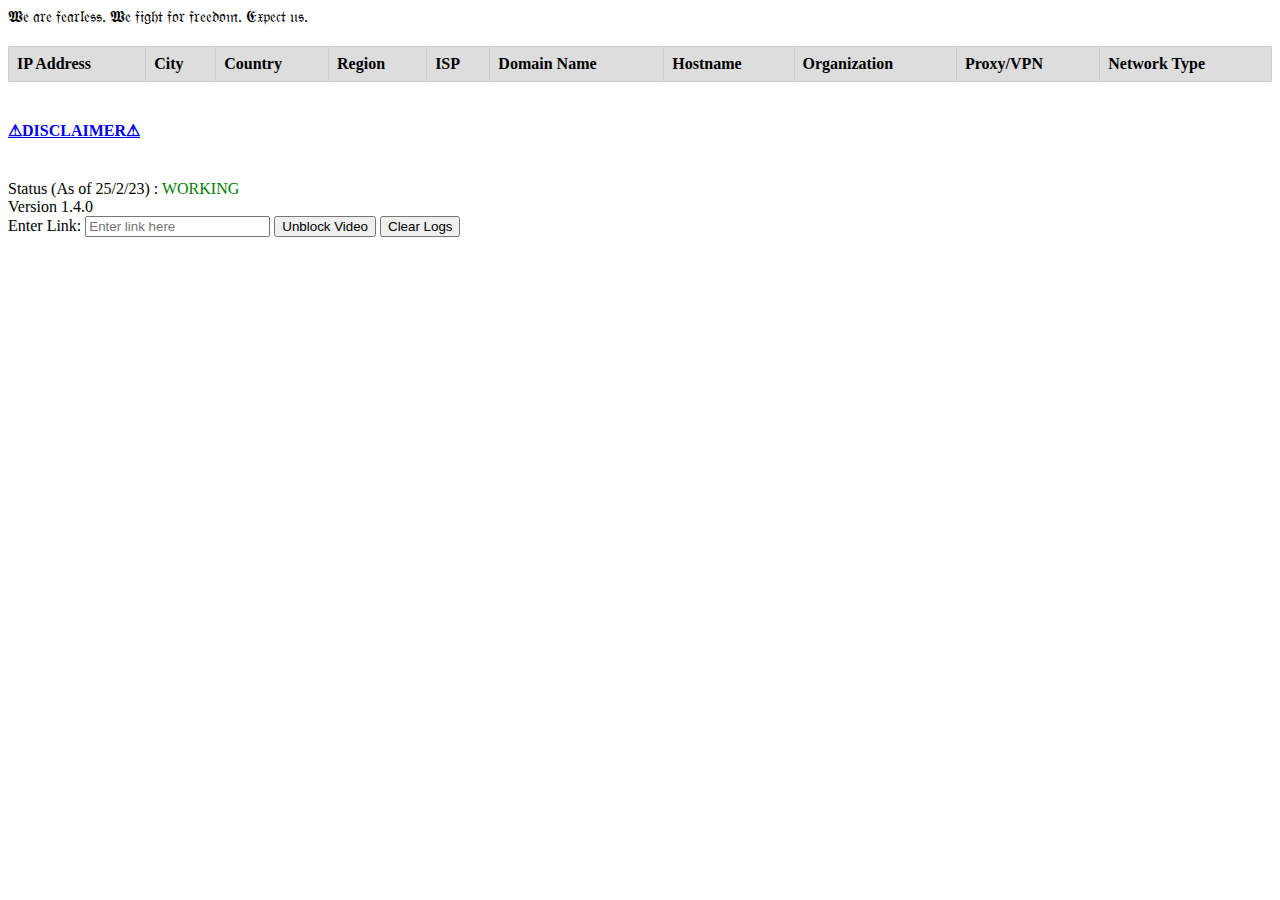
<file: index.html>
𝖂𝔢 𝔞𝔯𝔢 𝔣𝔢𝔞𝔯𝔩𝔢𝔰𝔰. 𝖂𝔢 𝔣𝔦𝔤𝔥𝔱 𝔣𝔬𝔯 𝔣𝔯𝔢𝔢𝔡𝔬𝔪. 𝕰𝔵𝔭𝔢𝔠𝔱 𝔲𝔰.
<!DOCTYPE html>
<html>
<head>
	<title>PW-HXSS-PAGE</title>
	<style>
		iframe {
			width: 100%;
			height: 500px;
			border: none;
		}
	</style>
    
</head>
<body>
<style>
	.ip {
		color: green;
	}
	</style>
	<script src=
"https://ajax.googleapis.com/ajax/libs/jquery/3.2.1/jquery.min.js">
	</script>
	<script>
	$.getJSON("https://api.ipify.org?format=json", function(data) {
		
		$("#gfg").html(data.ip);
	})
	</script>








<p id="ip-address" class="cc"></p>

    <table>
      <thead>
        <tr>
          <th>IP Address</th>
          <th>City</th>
          <th>Country</th>
          <th>Region</th>
          <th>ISP</th>
          <th>Domain Name</th>
          <th>Hostname</th>
          <th>Organization</th>
          <th>Proxy/VPN</th>
          <th>Network Type</th>
        </tr>
      </thead>
      <tbody id="ip-info"></tbody>
    </table>

    <script>fetch('https://ipapi.co/json/')
  .then(response => response.json())
  .then(data => {
    const ipAddress = data.ip;
    const ipAddressElement = document.getElementById("ip-address");
    ipAddressElement.innerHTML = ipAddress;

    const ipInfoElement = document.getElementById("ip-info");
    const ipInfo = `
      <tr>
        <td>${data.ip}</td>
        <td>${data.city}</td>
        <td>${data.country_name}</td>
        <td>${data.region}</td>
        <td>${data.org}</td>
        <td>${data.domain}</td>
        <td>${data.hostname}</td>
        <td>${data.org}</td>
        <td>${data.proxy}</td>
        <td>${data.type}</td>
      </tr>
    `;
    ipInfoElement.innerHTML = ipInfo;
  });
</script>









<br>
<h4><a href="https://pw-hxss.github.io/YTUnblock/README.md" target="_blank">&#9888;DISCLAIMER&#9888;</a></h4><br>
<h7>Status (As of 25/2/23) : </h7><h7 class="ip">WORKING</h7><br>
	<h7>Version 1.4.0</h7><br>
	<label for="link">Enter Link:</label>
	<input type="text" id="link" placeholder="Enter link here">
	<button onclick="openIframe()">Unblock Video</button>
    <button onclick="clearLogs()">Clear Logs</button>
	<br>

<style>
input[type=range] {
  -webkit-appearance: none;
  width: 10%;
  height: 10px;
  border-radius: 5px;
  background: #ddd;
  outline: none;
}

input[type=range]::-webkit-slider-thumb {
  -webkit-appearance: none;
  appearance: none;
  width: 20px;
  height: 20px;
  border-radius: 50%;
  background: #007bff;
  cursor: pointer;
}

 table {
  border-collapse: collapse;
  width: 100%;
  margin-top: 20px;
}

thead th {
  background-color: #ddd;
  border: 1px solid #ccc;
  padding: 8px;
  text-align: left;
}

tbody td {
  border: 1px solid #ccc;
  padding: 8px;
}

tbody td:first-child {
  font-weight: bold;
}

.cc {
  display: none;
}
</style>

	<br><br>
	<div id="iframe-container"></div>

	<script>
		        		function openIframe() {
			var link = document.getElementById("link").value;
              const n = 11;
              var last = link.substring(link.length - n);
                const terms = ["https://www.youtube-nocookie.com/embed/", last];
                 let final = terms.join("");
			var iframeContainer = document.getElementById("iframe-container");
			iframeContainer.innerHTML = '<iframe src="' + final + '"></iframe>';
		}
		
        function clearLogs() {
        location.replace("https://www.google.com/");
        alert("Expect Us");
        }
	</script>
</body>
</html>
</file>
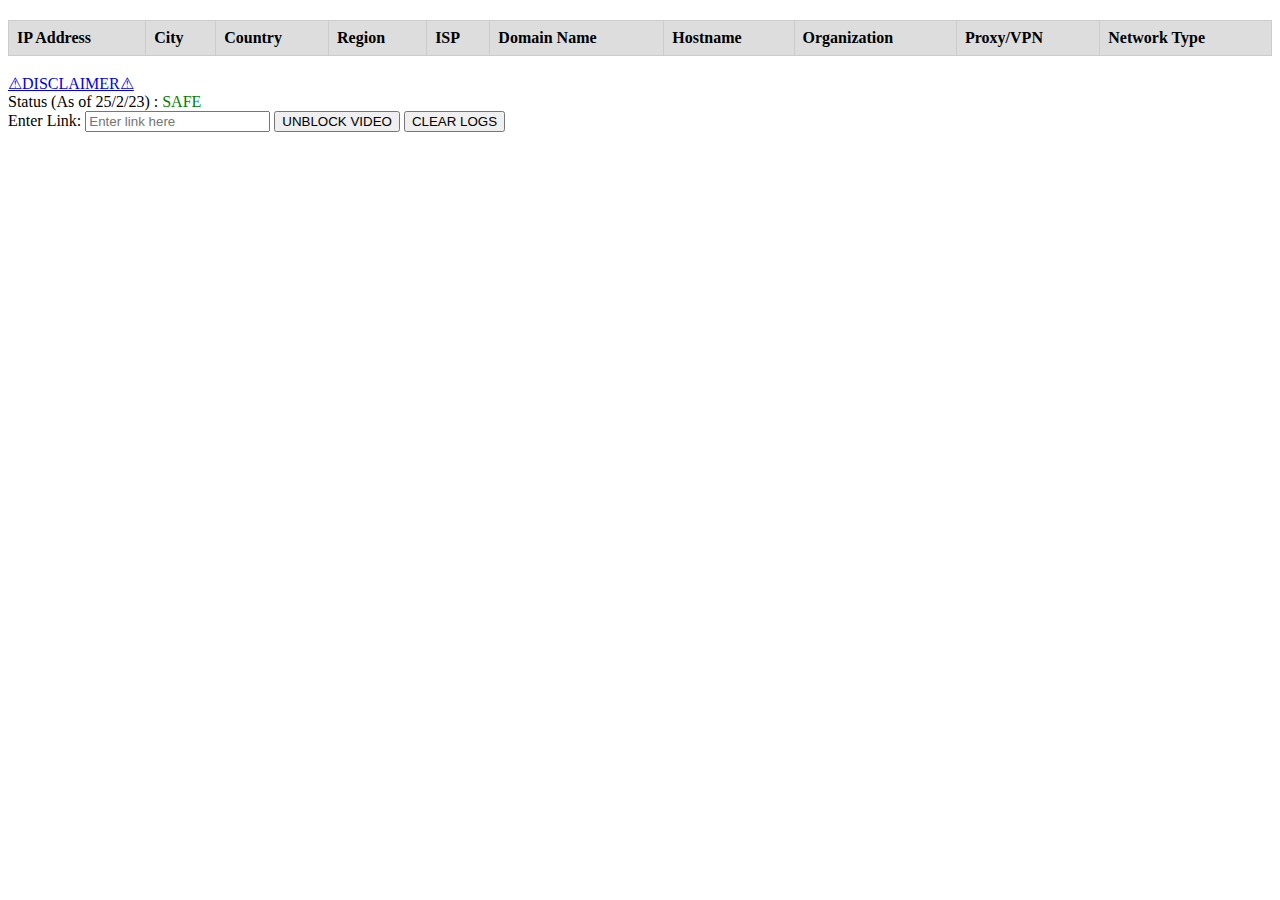
<file: original.html>
<!DOCTYPE html>
<html>
<head>
	<title>ᎩᎧᏬᏖᏬᏰᏋ ᏰᎩᎮᏗᏕᏕ</title>
	<style>
		iframe {
			width: 100%;
			height: 500px;
			border: none;
		}
	</style>
    
</head>
<body>
<style>
	.ip {
		color: green;
	}
	</style>
	<script src=
"https://ajax.googleapis.com/ajax/libs/jquery/3.2.1/jquery.min.js">
	</script>
	<script>
	$.getJSON("https://api.ipify.org?format=json", function(data) {
		
		$("#gfg").html(data.ip);
	})
	</script>








<p id="ip-address" class="cc"></p>

    <table>
      <thead>
        <tr>
          <th>IP Address</th>
          <th>City</th>
          <th>Country</th>
          <th>Region</th>
          <th>ISP</th>
          <th>Domain Name</th>
          <th>Hostname</th>
          <th>Organization</th>
          <th>Proxy/VPN</th>
          <th>Network Type</th>
        </tr>
      </thead>
      <tbody id="ip-info"></tbody>
    </table>

    <script>fetch('https://ipapi.co/json/')
  .then(response => response.json())
  .then(data => {
    const ipAddress = data.ip;
    const ipAddressElement = document.getElementById("ip-address");
    ipAddressElement.innerHTML = ipAddress;

    const ipInfoElement = document.getElementById("ip-info");
    const ipInfo = `
      <tr>
        <td>${data.ip}</td>
        <td>${data.city}</td>
        <td>${data.country_name}</td>
        <td>${data.region}</td>
        <td>${data.org}</td>
        <td>${data.domain}</td>
        <td>${data.hostname}</td>
        <td>${data.org}</td>
        <td>${data.proxy}</td>
        <td>${data.type}</td>
      </tr>
    `;
    ipInfoElement.innerHTML = ipInfo;
  });
</script>









<br>
<a href="https://pw-hxss.github.io/YTUnblock/README.md" target="_blank">&#9888;DISCLAIMER&#9888;</a><br>
<h7>Status (As of 25/2/23) : </h7><h7 class="ip">SAFE</h7><br>

	<label for="link">Enter Link:</label>
	<input type="text" id="link" placeholder="Enter link here">
	<button onclick="openIframe()">UNBLOCK VIDEO</button>
    <button onclick="flush()">CLEAR LOGS</button>
	<br>

<style>
input[type=range] {
  -webkit-appearance: none;
  width: 10%;
  height: 10px;
  border-radius: 5px;
  background: #ddd;
  outline: none;
}

input[type=range]::-webkit-slider-thumb {
  -webkit-appearance: none;
  appearance: none;
  width: 20px;
  height: 20px;
  border-radius: 50%;
  background: #007bff;
  cursor: pointer;
}

 table {
  border-collapse: collapse;
  width: 100%;
  margin-top: 20px;
}

thead th {
  background-color: #ddd;
  border: 1px solid #ccc;
  padding: 8px;
  text-align: left;
}

tbody td {
  border: 1px solid #ccc;
  padding: 8px;
}

tbody td:first-child {
  font-weight: bold;
}

.cc {
  display: none;
}
</style>

	<br><br>
	<div id="iframe-container"></div>

	<script>
		        		function openIframe() {
			var link = document.getElementById("link").value;
              const n = 11;
              var last = link.substring(link.length - n);
                const terms = ["https://www.youtube-nocookie.com/embed/", last];
                 let final = terms.join("");
			var iframeContainer = document.getElementById("iframe-container");
			iframeContainer.innerHTML = '<iframe src="' + final + '"></iframe>';
		}
		
        
        function clear() {
        location.replace("https://www.google.com");alert('Logs Cleared');})();
        }
	</script>
</body>
</html>
</file>
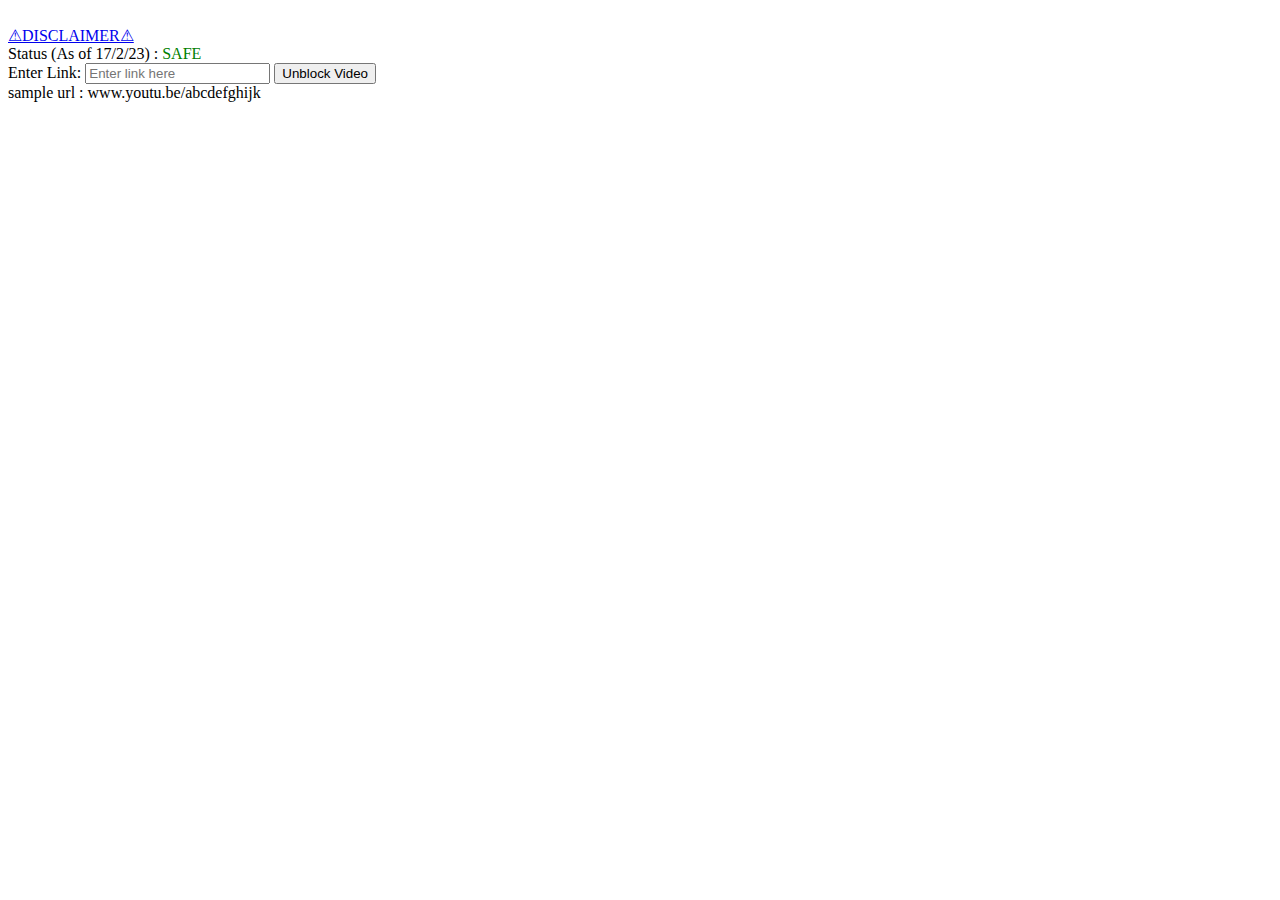
<file: simplywatch.html>
<!DOCTYPE html>
<html>
<head>
	<title>Simply Watch</title>
	<style>
		iframe {
			width: 100%;
			height: 500px;
			border: none;
		}
	</style>
    
</head>
<body>
<style>
	.ip {
		color: green;
	}
	</style>
	<script src=
"https://ajax.googleapis.com/ajax/libs/jquery/3.2.1/jquery.min.js">
	</script>
	<script>
	$.getJSON("https://api.ipify.org?format=json", function(data) {
		
		$("#gfg").html(data.ip);
	})
	</script>










<br>
<a href="https://pw-hxss.github.io/YTUnblock/README.md" target="_blank">&#9888;DISCLAIMER&#9888;</a><br>
<h7>Status (As of 17/2/23) : </h7><h7 class="ip">SAFE</h7><br>

	<label for="link">Enter Link:</label>
	<input type="text" id="link" placeholder="Enter link here">
	<button onclick="openIframe()">Unblock Video</button>
	<br>
<h7>sample url : www.youtu.be/abcdefghijk</h7>
<style>
input[type=range] {
  -webkit-appearance: none;
  width: 10%;
  height: 10px;
  border-radius: 5px;
  background: #ddd;
  outline: none;
}

input[type=range]::-webkit-slider-thumb {
  -webkit-appearance: none;
  appearance: none;
  width: 20px;
  height: 20px;
  border-radius: 50%;
  background: #007bff;
  cursor: pointer;
}

 table {
  border-collapse: collapse;
  width: 100%;
  margin-top: 20px;
}

thead th {
  background-color: #ddd;
  border: 1px solid #ccc;
  padding: 8px;
  text-align: left;
}

tbody td {
  border: 1px solid #ccc;
  padding: 8px;
}

tbody td:first-child {
  font-weight: bold;
}

.cc {
  display: none;
}
</style>

	<br><br>
	<div id="iframe-container"></div>

	<script>
		        		function openIframe() {
			var link = document.getElementById("link").value;
              const n = 11;
              var last = link.substring(link.length - n);
                const terms = ["https://www.youtube-nocookie.com/embed/", last];
                 let final = terms.join("");
			var iframeContainer = document.getElementById("iframe-container");
			iframeContainer.innerHTML = '<iframe src="' + final + '"></iframe>';
		}
		
	</script>
</body>
</html>
</file>
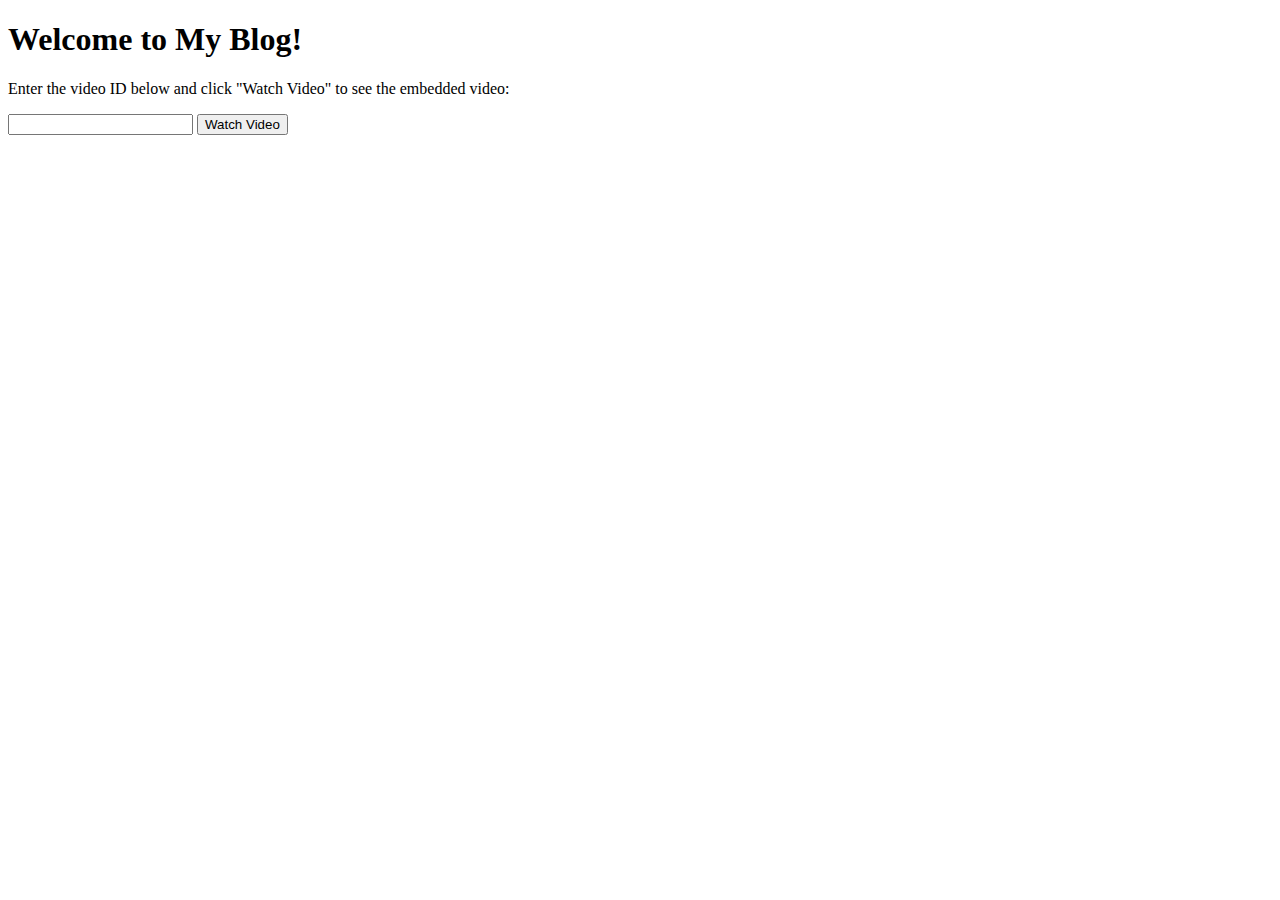
<file: V.html>
<!DOCTYPE html>
<html>
<head>
  <title>My Blog with Embedded Video</title>
  <script src="https://code.jquery.com/jquery-3.6.0.min.js"></script>
</head>
<body>

  <h1>Welcome to My Blog!</h1>

  <p>Enter the video ID below and click "Watch Video" to see the embedded video:</p>

  <input type="text" id="video-id-input">

  <button id="watch-video-btn">Watch Video</button>

  <div id="video-container"></div>

  <script>
    $(document).ready(function() {
      $('#watch-video-btn').click(function(e) {
        e.preventDefault();
        var videoId = $('#video-id-input').val();
        var embedCode = '<iframe width="560" height="315" src="https://www.youtube.com/embed/' + videoId + '" frameborder="0" allow="accelerometer; autoplay; clipboard-write; encrypted-media; gyroscope; picture-in-picture" allowfullscreen></iframe>';
        $('#video-container').html(embedCode);
      });
    });
  </script>

</body>
</html>
</file>
